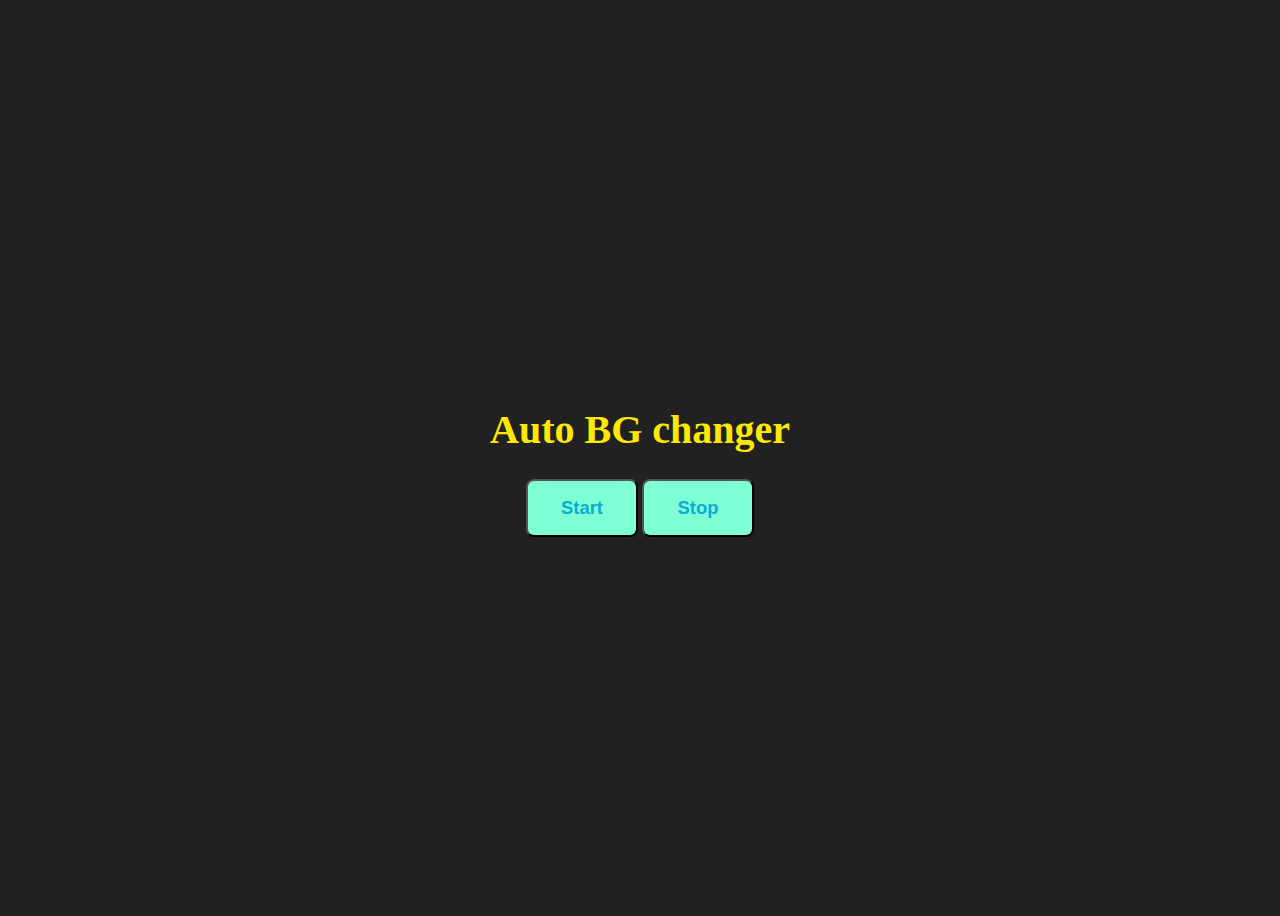
<file: Auto BG Changer/index.html>
<!DOCTYPE html>
<html lang="en">
<head>
    <meta charset="UTF-8">
    <meta name="viewport" content="width=device-width, initial-scale=1.0">
    <title>Auto BG Changer</title>
    <link rel="stylesheet" href="style.css">
</head>
<body>
    <div class="main">
        <h1>Auto BG changer</h1>
        <button id="start">Start</button>
        <button id="stop">Stop</button>
    </div>

    <script src="script.js"></script>
</body>
</html>
</file>
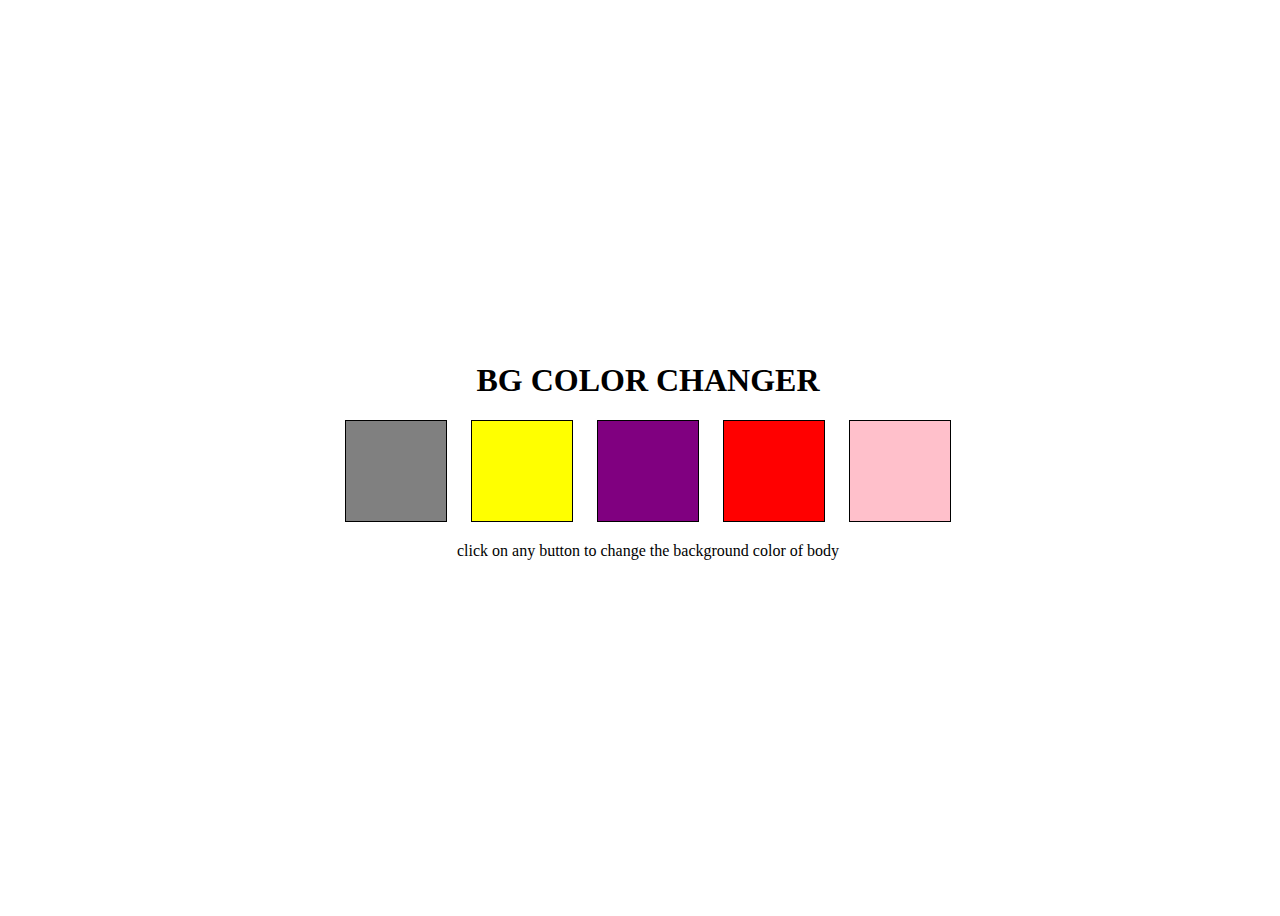
<file: BG CoLoR Changer/index.html>
<!DOCTYPE html>
<html lang="en">

<head>
    <meta charset="UTF-8">
    <meta name="viewport" content="width=device-width, initial-scale=1.0">
    <title>BG Color Changer</title>
    <link rel="stylesheet" href="./style.css">
</head>

<body>
    <div class="container">
        <h1>BG COLOR CHANGER</h1>
        <span id="grey"></span>
        <span id="yellow"></span>
        <span id="purple"></span>
        <span id="red"></span>
        <span id="pink"></span>
        <p>click on any button to change the background color of body</p>
    </div>
    <script src="script.js"></script>
</body>

</html>
</file>
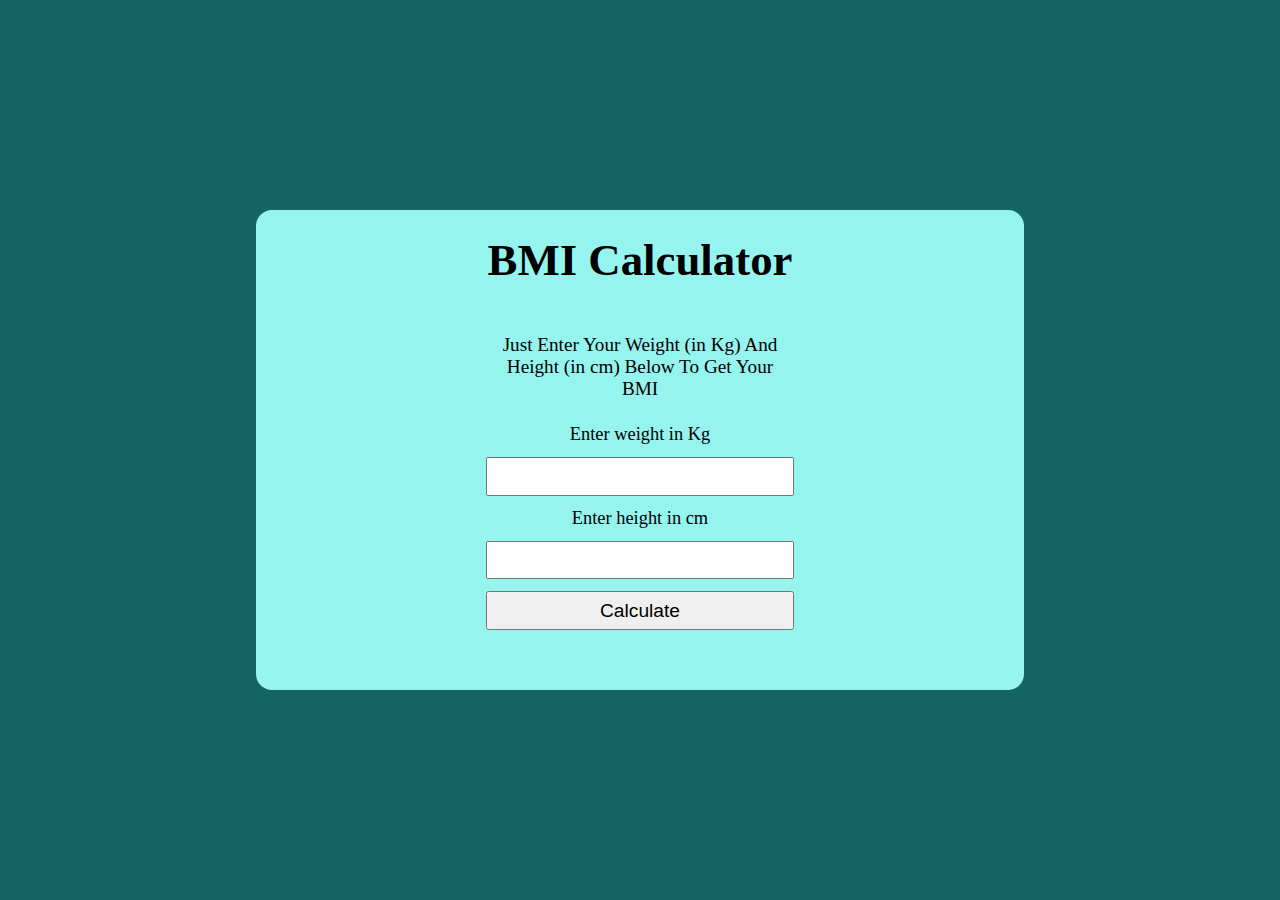
<file: BMI Calculator/index.html>
<!DOCTYPE html>
<html lang="en">
<head>
    <meta charset="UTF-8">
    <meta name="viewport" content="width=device-width, initial-scale=1.0">
    <title>BMI Calculator</title>
    <link rel="stylesheet" href="styles.css"></link>
</head>
<body>
    <div class="main">
        <h1>BMI Calculator</h1>
        <p>Just Enter Your Weight (in Kg) And Height (in cm) Below To Get Your BMI</p>
        <form class="info-box">
            <label for="">Enter weight in Kg</label>
            <input id="weight" type="text">
            <label for="">Enter height in cm</label>
            <input id="height" type="text">
            <input type="submit" value="Calculate">
            <div class="results"></div>
        </form>
    </div>

    <script src="script.js"></script>
</body>
</html>
</file>
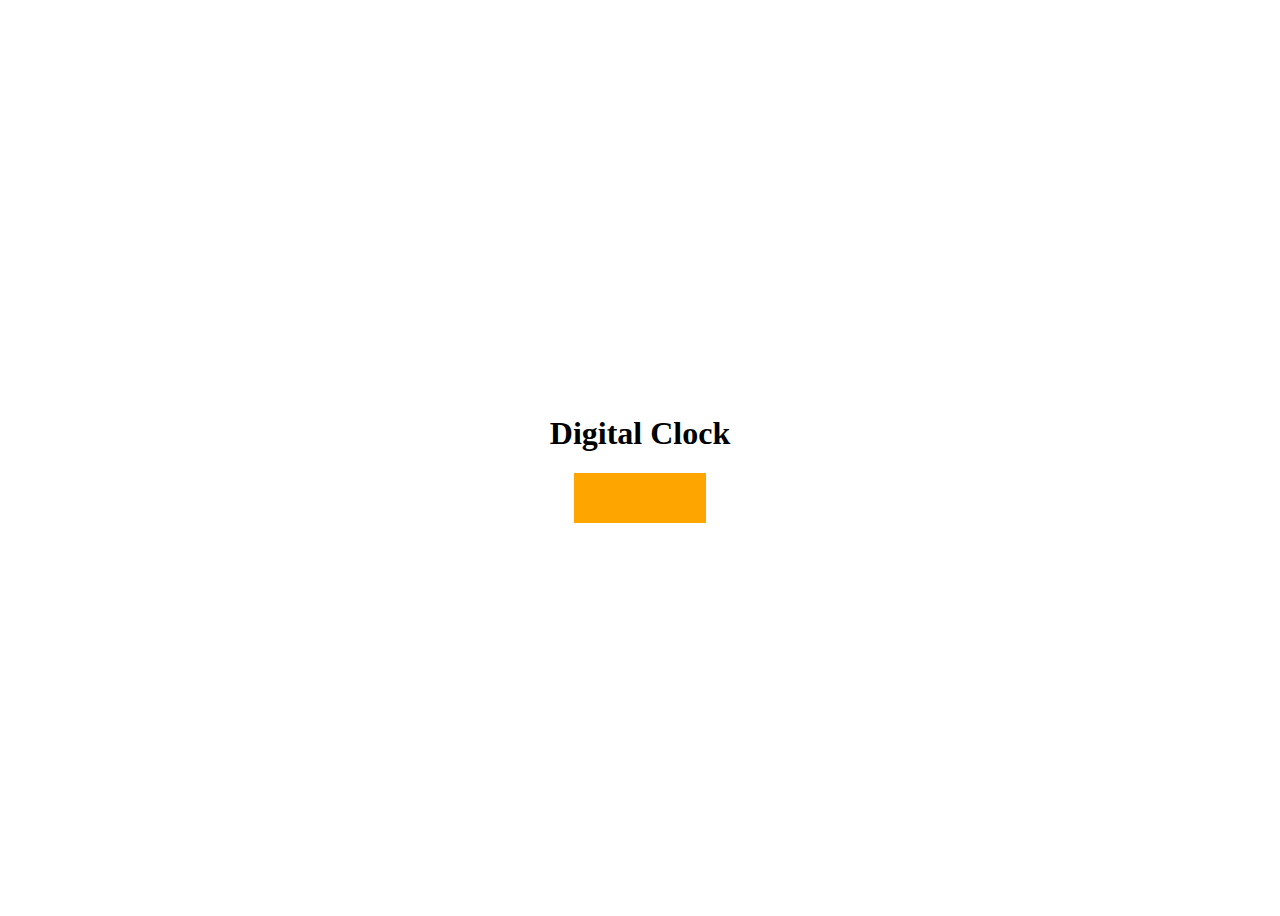
<file: Digital Clock/index.html>
<!DOCTYPE html>
<html lang="en">
<head>
    <meta charset="UTF-8">
    <meta name="viewport" content="width=device-width, initial-scale=1.0">
    <title>Digital Clock</title>
    <link rel="stylesheet" href="styles.css">
</head>
<body>
    <div class="main">
        <h1>Digital Clock</h1>
        <div id="clock"></div>
    </div>
    <script src="script.js"></script>
</body>
</html>
</file>
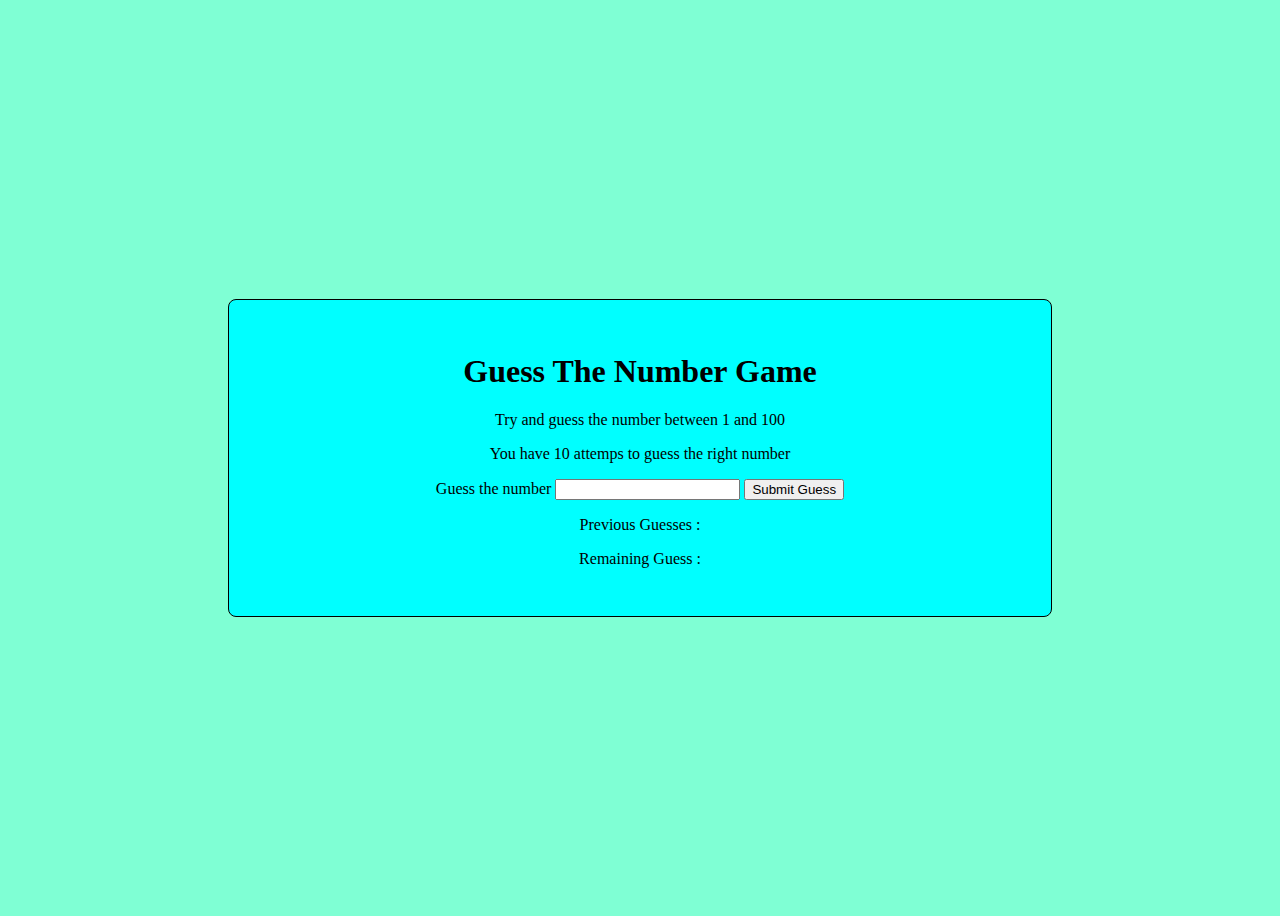
<file: Guess The Number/index.html>
<!DOCTYPE html>
<html lang="en">
<head>
    <meta charset="UTF-8">
    <meta name="viewport" content="width=device-width, initial-scale=1.0">
    <title>Guess The Number</title>
    <link rel="stylesheet" href="styles.css">
</head>
<body>
    <div class="main">
        <h1>Guess The Number Game</h1>
        <p>Try and guess the number between 1 and 100</p>
        <p>You have 10 attemps to guess the right number</p>

        <form class="form">
            <label for="guessField">Guess the number</label>
            <input type="text" id="guessField" class="guessField">
            <input type="submit" value="Submit Guess" id="subt" class="submitGuess">
        </form>

        <div class="results">
            <p>Previous Guesses : <span class="prevGuesses"></span></p>
            <p>Remaining Guess : <span class="remaining"></span></p>
            <p class="lowOrHigh"></p>
        </div>
    </div>
    <script src="script.js"></script>
</body>
</html>
</file>
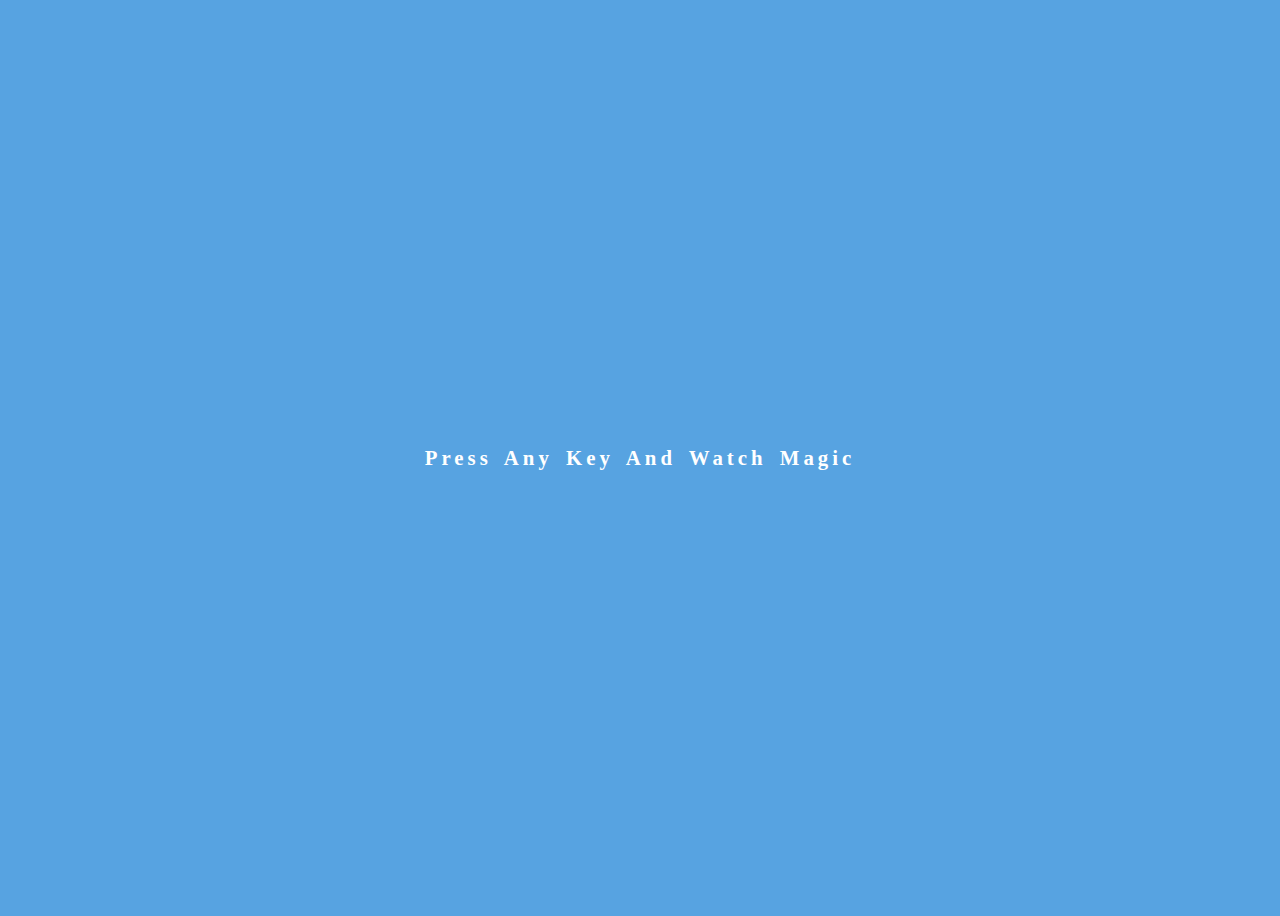
<file: Keyboard Key/index.html>
<!DOCTYPE html>
<html lang="en">
<head>
    <meta charset="UTF-8">
    <meta name="viewport" content="width=device-width, initial-scale=1.0">
    <title>Keyboard Key</title>
    <link rel="stylesheet" href="style.css">
</head>
<body>
    <div class="main">
        <div id="insert">
            <div class="key">Press Any Key And Watch Magic</div>
        </div>
    </div>

    <script src="script.js"></script>
</body>
</html>
</file>
<file: Auto BG Changer/style.css>
body {
    height: 100dvh;
    background-color: #212121;
    color: white;
    display: flex;
    justify-content: center;
}

h1 {
    font-size: 2.5rem;
    color: rgb(252, 231, 7);
}

button {
    width: 7rem;
    color: rgb(10, 173, 213);
    font-size: 1.15rem;
    font-weight: 800;
    background-color: aquamarine;
    padding: 1rem;
    border-radius: 0.5rem;
}

.main {
    text-align: center;
    margin: auto;
}
</file>
<file: BG CoLoR Changer/style.css>
body {
    width: 100%;
    height: 100vh;
    display: flex;
    align-items: center;
}
span {
    width: 100px;
    height: 100px;
    display: inline-block;
    margin: 0 10px;
    border: 1px solid black;
}
span:hover {
    cursor: pointer;
}

.container {
    text-align: center;
    margin: auto;
}

#grey {
    background: grey;
}

#yellow {
    background: yellow
}

#purple {
    background: purple;
}

#red {
    background: red;
}

#pink {
    background: pink;
}
</file>
<file: BMI Calculator/styles.css>
* {
    margin: 0;
    padding: 0;
    box-sizing: border-box;
}

body {
    height: 100dvh;
    background-color: rgb(21, 100, 100);
    display: flex;
    justify-content: center;
    align-items: center;
}

.main {
    height: fit-content;
    width: 60%;
    display: flex;
    flex-direction: column;
    gap: 1.5rem;
    background-color: rgb(150, 244, 239);
    text-align: center;
    border-radius: 1rem;
}

h1 {
    font-size: 2.8rem;
    padding: 1.5rem;
}

p {
    font-size: 1.2rem;
    width: 40%;
    margin: 0 auto;
}

input {
    padding: 0.40rem;
    font-size: 1.2rem;
}

label {
    font-size: 1.15rem;
}

.info-box {
    width: 40%;
    display: flex;
    flex-direction: column;
    gap: 0.75rem;
    margin: 0 auto;
}

.results {
    font-size: 1.35rem;
    font-weight: 800;
    padding: 1.5rem 0.5rem;
}

@media (max-width: 700px) {

    h1 {
        font-size: 2rem;
    }

    p {
        font-size: 1rem;
    }

    label {
        font-size: 1rem;
    }

    input {
        font-size: 0.85rem;
        padding: 0.25rem;
    }

    .main {
        width: 80%;
        height: fit-content;
        gap: 0.5rem;
    }

    .results {
        font-size: 1.1rem;
        font-weight: 800;
        padding: 1rem 0.25rem;
    }
}
</file>
<file: Digital Clock/styles.css>
body {
    height: 100dvh;
    display: flex;
    justify-content: center;
    align-items: center;
}

.main {
    display: flex;
    flex-direction: column;
    align-items: center;
}

#clock {
    width: 100px;
    height: 50px;
    background-color: orange;
    place-content: center;
    font-size: 1.2rem;
    font-weight: 800;
    color: rgb(222, 41, 21);
    padding: 0 1rem;
}
</file>
<file: Guess The Number/styles.css>
body {
    height: 100dvh;
    background-color: aquamarine;
    display: flex;
    justify-content: center;
    align-items: center;
    text-align: center;
}

.main {
    height: fit-content;
    width: 60%;
    padding: 2rem;
    background-color: aqua;
    border: 1px solid black;
    border-radius: 0.5rem;
}

.button {
    font-size: 1.25rem;
    padding: 0.5rem;
    background-color: aquamarine;
    color: rgb(44, 24, 24);
    width: 50%;
    margin: auto;
    border-radius: 0.5rem;
    border: 1px solid white;
    cursor: pointer;
}
</file>
<file: Keyboard Key/style.css>
body {
    height: 100dvh;
    background-color: #57a3e1;
    color: white;
    display: flex;
    justify-content: center;
    align-items: center;
}

.main {
    margin: auto;
}

div {
    font-size: 1.3rem;
    font-weight: 800;
    word-spacing: 4px;
    letter-spacing: 4px;
}

table,
th,
td {
    border: 1px solid rgb(240, 255, 0);
    padding: 0.75rem;
    border-collapse: collapse;
    font-size: 1.3rem;
    font-weight: 800;
    word-spacing: normal;
    letter-spacing: normal;
}
</file>
